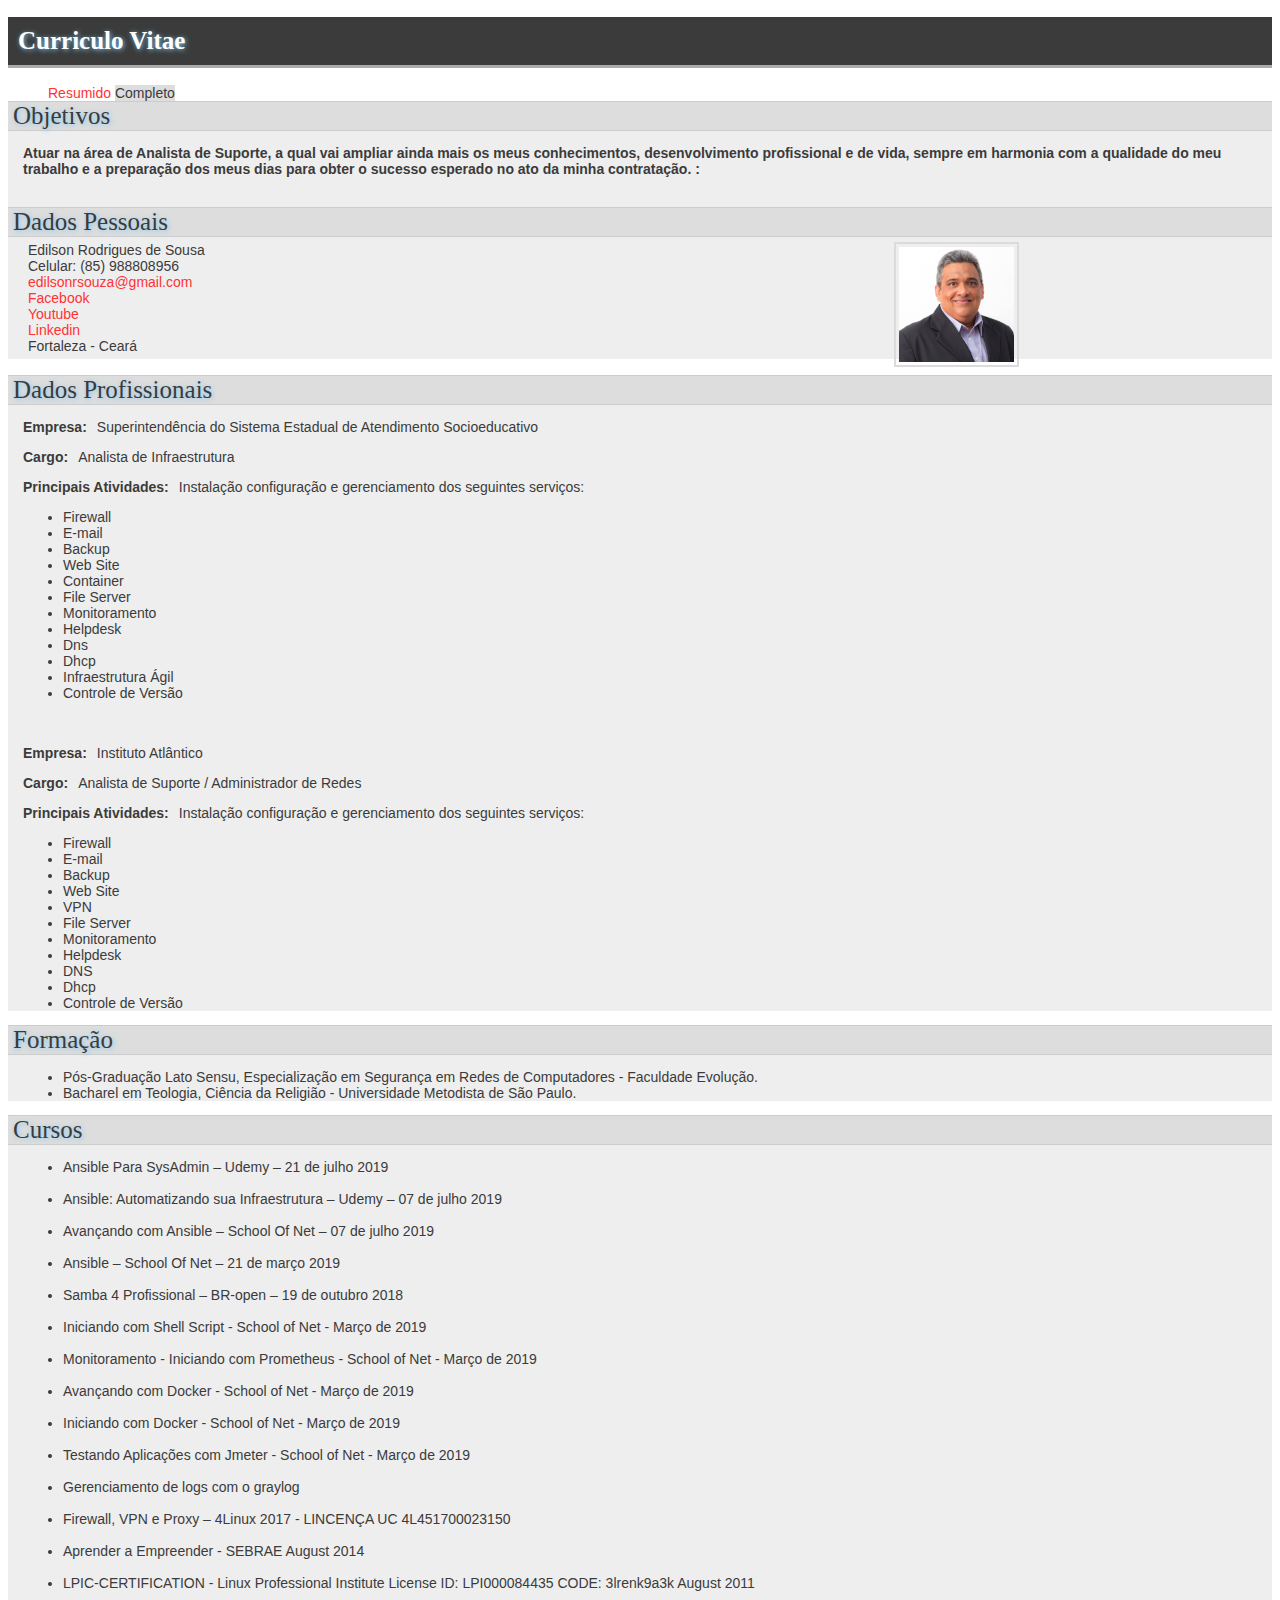
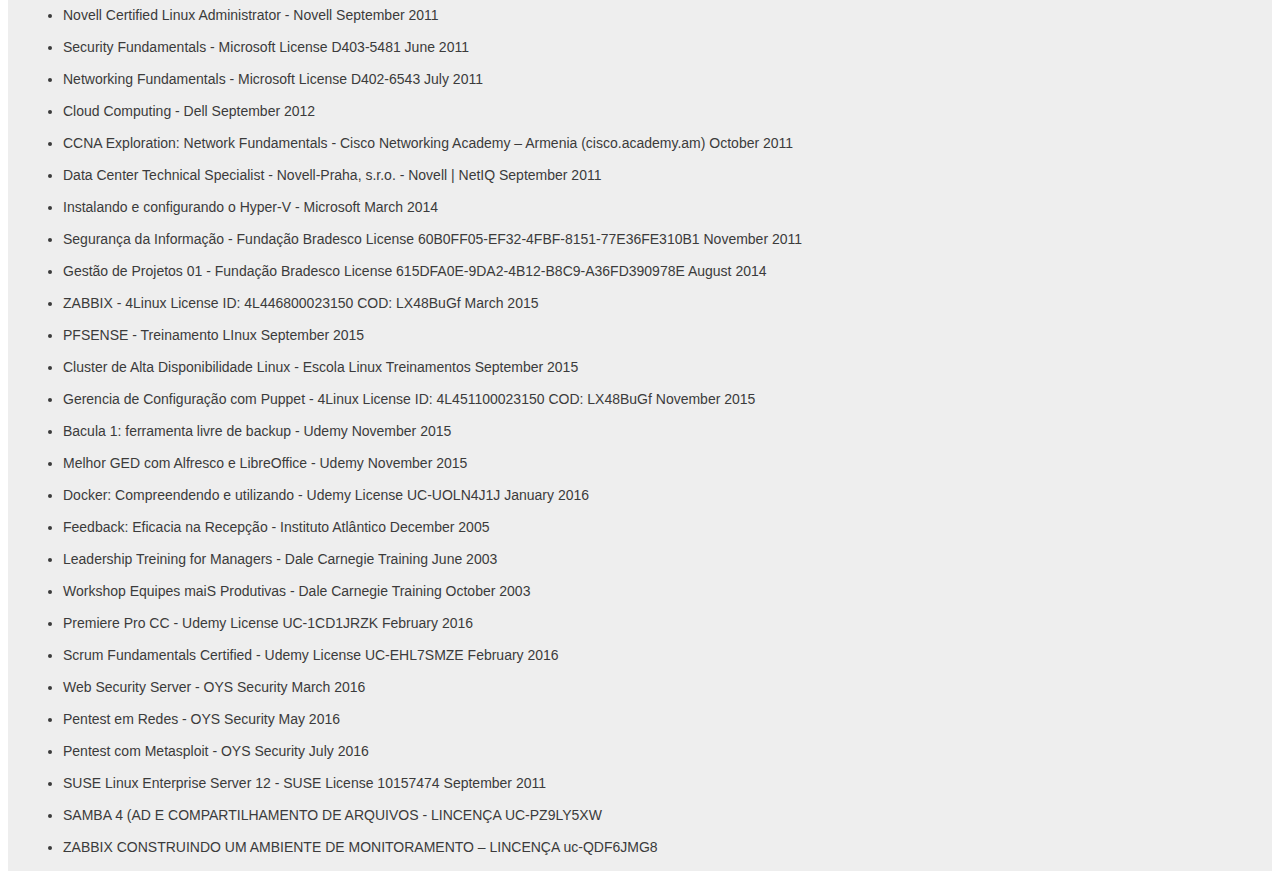
<file: index.html>
<!DOCTYPE HTML>
<html>
  <head>  
  <meta http-equiv="Content-Type" content="text/html;charset=utf-8" >
     <title>Curriculo Vitae</title>
     <link rel="stylesheet" type="text/css" href="style.css">
  </head>
	
	<body>
		<h1>Curriculo Vitae</h1>
		
		<ul id="menu">
			<li><a href="index2.html">Resumido</a></li>
			<li class="ativo">Completo</li>
		</ul>
		
		<div class="secao">
			<h2>Objetivos</h2>
				<p><label>Atuar na área de Analista de Suporte, a qual vai ampliar ainda mais os meus
				conhecimentos, desenvolvimento profissional e de vida, sempre em harmonia com
				a qualidade do meu trabalho e a preparação dos meus dias para obter o sucesso
				esperado no ato da minha contratação.
				</label></p><br>
		</div>	

		<div class="secao">
			<h2>Dados Pessoais</h2>			
				<div id="Edilson-Rodrigues-de-Sousa" class="vcard">
				  <img src="edilson.jpg" height="115" width="115" alt="Edilson Sousa" class="photo"/>
				  <span class="given-name">Edilson</span>
				  <span class="additional-name">Rodrigues</span>
				  <span class="family-name">de Sousa</span>
				
				<div class="adr">
				  <span class="locality">Celular:</span>
				  <span class="region">(85) 988808956</span>
				</div>
					<a class="email" href="mailto:edilsonrsouza@gmail.com">edilsonrsouza@gmail.com</a>
					<a class="url" href="http://www.facebook.com/edilsonrsouza" target="_blank" >Facebook</a>
					<a class="url" href="https://goo.gl/uq5jql" target="_blank" >Youtube</a>
					<a class="url" href="https://www.linkedin.com/in/edilsonrsouza/" target="_blank" >Linkedin</a>
				<div class="adr">
	         		<span class="locality">Fortaleza</span>
					- 
					<span class="region">Ceará</span>
				 </div>
				</div>
		</div>
 		<br>
		<div class="secao">
			<h2>Dados Profissionais</h2>
			
				<p><label>Empresa</label>Superintendência do Sistema Estadual de Atendimento Socioeducativo</p>
				<p><label>Cargo</label>Analista de Infraestrutura</p>
				<p><label>Principais Atividades</label>Instalação configuração e gerenciamento dos seguintes serviços:</p>
					<ul>
						<li>Firewall</li>
						<li>E-mail</li>
						<li>Backup</li>
						<li>Web Site</li>
						<li>Container</li>
						<li>File Server</li>
						<li>Monitoramento</li>
						<li>Helpdesk</li>
						<li>Dns</li>
						<li>Dhcp</li>
						<li>Infraestrutura Ágil</li>
						<li>Controle de Versão</li>
					</ul>
                <br>
                <p><label>Empresa</label>Instituto Atlântico</p>
                <p><label>Cargo</label>Analista de Suporte / Administrador de Redes</p>
				<p><label>Principais Atividades</label>Instalação configuração e gerenciamento dos seguintes serviços:</p>
					<ul>
						<li>Firewall</li>
						<li>E-mail</li>
						<li>Backup</li>
						<li>Web Site</li>
						<li>VPN</li>
						<li>File Server</li>
						<li>Monitoramento</li>
						<li>Helpdesk</li>
						<li>DNS</li>
						<li>Dhcp</li>
						<li>Controle de Versão</li>
					</ul>
        </div>

		<div class="secao">
			<h2>Formação</h2>
			<ul>
			<li>Pós-Graduação Lato Sensu, Especialização em Segurança em Redes de Computadores - Faculdade Evolução.</li>
			<li>Bacharel em Teologia, Ciência da Religião - Universidade Metodista de São Paulo.</li>
            </ul>
		</div>
        <div class="secao">
        <h2>Cursos</h2>
        	<ul>
	 			<li>Ansible Para SysAdmin – Udemy – 21 de julho 2019</li><br>
				<li>Ansible: Automatizando sua Infraestrutura – Udemy – 07 de julho 2019</li><br>
				<li>Avançando com Ansible – School Of Net – 07 de julho 2019</li><br>
				<li>Ansible – School Of Net – 21 de março 2019</li><br>
				<li>Samba 4 Profissional – BR-open – 19 de outubro 2018</li><br>
				<li>Iniciando com Shell Script - School of Net - Março de 2019</li><br>
				<li>Monitoramento - Iniciando com Prometheus - School of Net - Março de 2019</li><br>
				<li>Avançando com Docker - School of Net - Março de 2019</li><br>
				<li>Iniciando com Docker - School of Net - Março de 2019</li><br>
				<li>Testando Aplicações com Jmeter - School of Net - Março de 2019</li><br>
				<li>Gerenciamento de logs com o graylog</li><br>
				<li>Firewall, VPN e Proxy – 4Linux 2017 - LINCENÇA UC 4L451700023150</li><br>
				<li>Aprender a Empreender - SEBRAE August 2014</li><br>
				<li>LPIC-CERTIFICATION - Linux Professional Institute License ID: LPI000084435 CODE: 3lrenk9a3k August 2011</li><br>
				<li>Novell Certified Linux Administrator - Novell September 2011</li><br>
				<li>Security Fundamentals - Microsoft License D403-5481 June 2011</li><br>
				<li>Networking Fundamentals - Microsoft License D402-6543 July 2011</li><br>
				<li>Cloud Computing - Dell September 2012</li><br>
				<li>CCNA Exploration: Network Fundamentals - Cisco Networking Academy – Armenia (cisco.academy.am) October 2011</li><br>
				<li>Data Center Technical Specialist - Novell-Praha, s.r.o. - Novell | NetIQ September 2011</li><br>
				<li>Instalando e configurando o Hyper-V - Microsoft March 2014</li><br>
				<li>Segurança da Informação - Fundação Bradesco License 60B0FF05-EF32-4FBF-8151-77E36FE310B1 November 2011</li><br>
				<li>Gestão de Projetos 01 - Fundação Bradesco License 615DFA0E-9DA2-4B12-B8C9-A36FD390978E August 2014</li><br>
				<li>ZABBIX - 4Linux License ID: 4L446800023150 COD: LX48BuGf March 2015</li><br>
				<li>PFSENSE - Treinamento LInux September 2015</li><br>
				<li>Cluster de Alta Disponibilidade Linux - Escola Linux Treinamentos September 2015</li><br>
				<li>Gerencia de Configuração com Puppet - 4Linux License ID: 4L451100023150 COD: LX48BuGf November 2015</li><br>
				<li>Bacula 1: ferramenta livre de backup - Udemy November 2015</li><br>
				<li>Melhor GED com Alfresco e LibreOffice - Udemy November 2015</li><br>
				<li>Docker: Compreendendo e utilizando - Udemy License UC-UOLN4J1J January 2016</li><br>
				<li>Feedback: Eficacia na Recepção - Instituto Atlântico December 2005</li><br>
				<li>Leadership Treining for Managers - Dale Carnegie Training June 2003</li><br>
				<li>Workshop Equipes maiS Produtivas - Dale Carnegie Training October 2003</li><br>
				<li>Premiere Pro CC - Udemy License UC-1CD1JRZK February 2016</li><br>
				<li>Scrum Fundamentals Certified - Udemy License UC-EHL7SMZE February 2016</li><br>
				<li>Web Security Server - OYS Security March 2016</li><br>
				<li>Pentest em Redes - OYS Security May 2016</li><br>
				<li>Pentest com Metasploit - OYS Security July 2016</li><br>
				<li>SUSE Linux Enterprise Server 12 - SUSE License 10157474 September 2011</li><br>
				<li>SAMBA 4 (AD E COMPARTILHAMENTO DE ARQUIVOS - LINCENÇA UC-PZ9LY5XW</li><br>
				<li>ZABBIX CONSTRUINDO UM AMBIENTE DE MONITORAMENTO – LINCENÇA uc-QDF6JMG8</li><br>
			</ul>		
        </div>	

	</body>
</html>
</file>
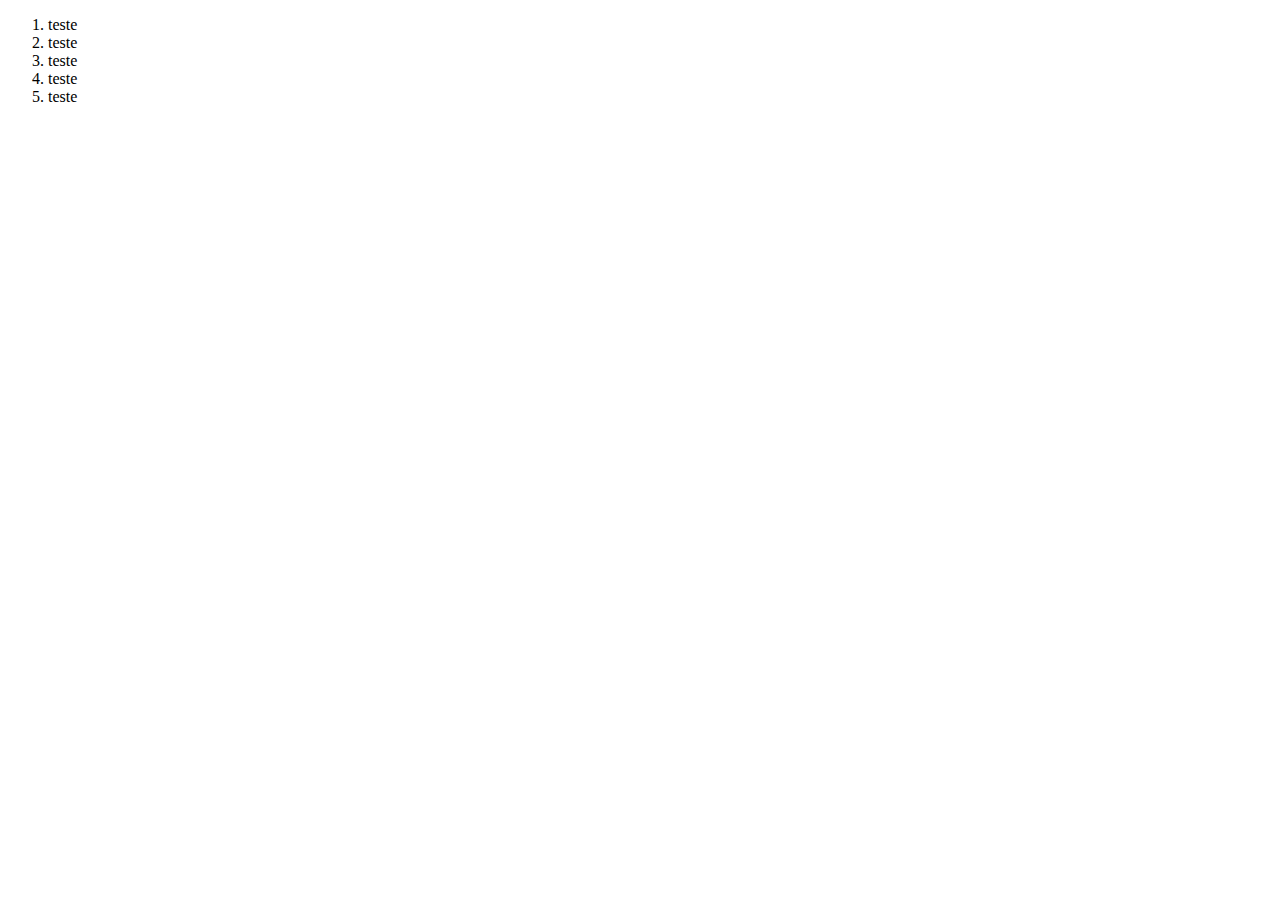
<file: curriculo.html>
<!DOCTYPE html>
<html lang="pt-br">
	<head>
    	<meta charset="utf-8">
    	<meta name="description" content="Curriculo: Edilson Rodrigues de Sousa">
    	<title>Edilson Sousa</title>
	</head>
	<body>
		<ol>
			<li>teste</li>
			<li>teste</li>
			<li>teste</li>
			<li>teste</li>
			<li>teste</li>
		</ol>
     
	</body>
</html>
</file>
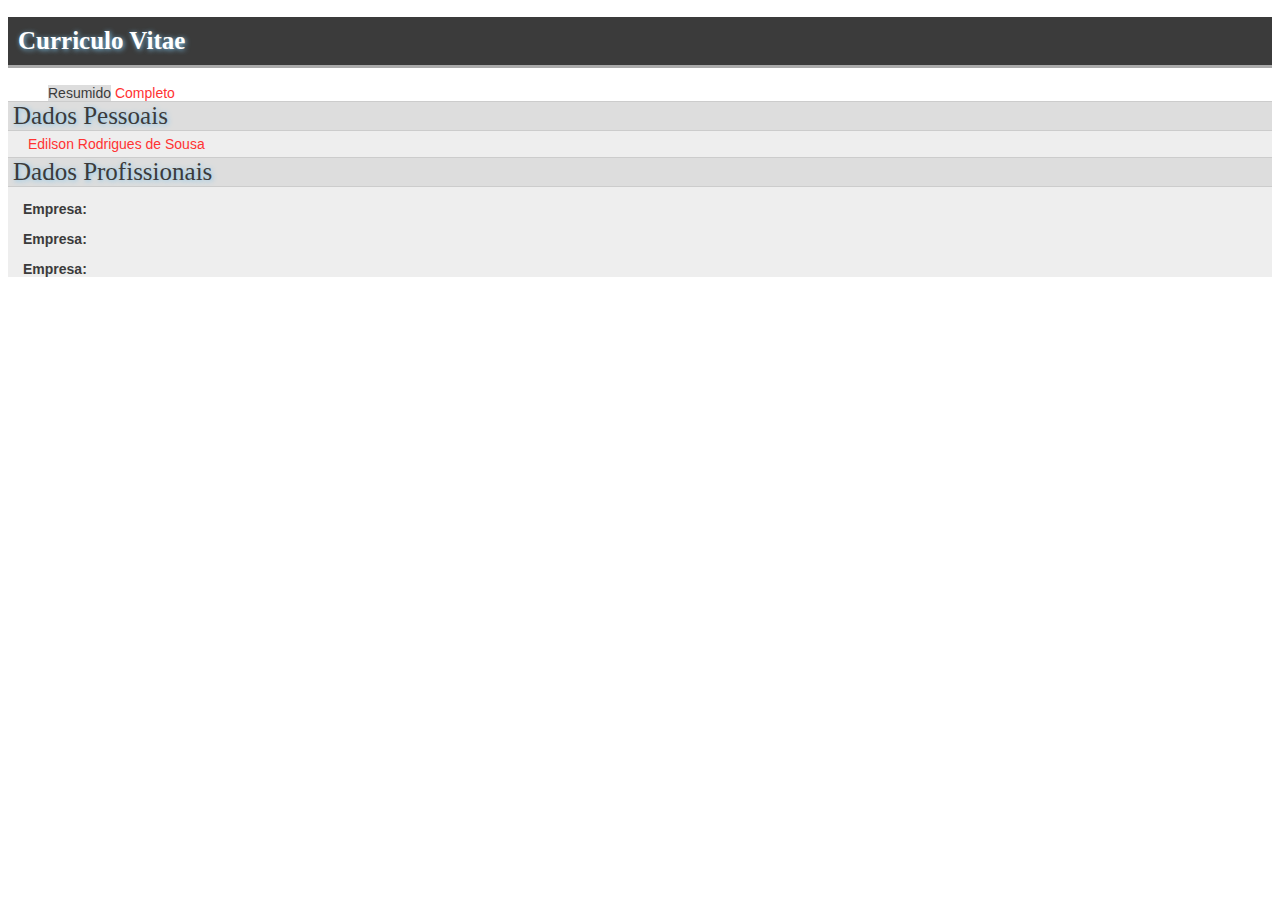
<file: index2.html>
<!DOCTYPE HTML PUBLIC "-//W3C//DTD HTML 4.01//EN"
			"http://www.w3.org/TR/html4/strict.dtd">
<meta http-equiv="Content-Type" content="text/html;charset=utf-8" >
<html>
	<head>
		<title>Curriculo Vitae</title>
		<link rel="stylesheet" type="text/css" href="style.css">
	</head>
	
	<body>
		<h1>Curriculo Vitae</h1>
		
		<ul id="menu">
			<li class="ativo">Resumido</li>
			<li><a href="index.html">Completo</a></li>
		</ul>
		
		<div class="secao">
			<h2>Dados Pessoais</h2>
				<div id="Edilson-Rodrigues-de-Sousa" class="vcard">
				 <a class="url fn n" href="http://yutube.com/edilsonrsouza">  <span class="given-name">Edilson</span>
				  <span class="additional-name">Rodrigues</span>
				  <span class="family-name">de Sousa</span>
				 </a>
				</div>
		</div>

		<div class="secao">
			<h2>Dados Profissionais</h2>
			
			<p><label>Empresa</label></p>
			<p><label>Empresa</label></p>
			<p><label>Empresa</label></p>
		</div>
	</body>
</html>
</file>
<file: style.css>
body {
	font: 14px "Lucida Grande", "Trebuchet MS", Verdana, sans-serif;
	color: #3b3b3b;
}

h1,h2 {
	font-family: Georgia;
	font-size: 25px;
	text-shadow: 1px 1px 5px #7ec4ec;
}

h1 {
	border-bottom: 3px solid #aaa;
	background-color: #3b3b3b;
	color: #ffffff;
	padding: 10px;

}

h2 {
	border-top: 1px solid #ccc;
	border-bottom: 1px solid #ccc;
	background-color: #DDD;
	padding-left: 5px;
	margin: 0 0 0 -15px;
	font-weight: normal;
}

.secao {
	background-color: #eee;
	padding-left: 15px;
}

label {
	font-weight: bold;
	margin-right: 10px;
}

label:after {
	content: ":";
}

a {
	text-decoration:none;
	color: #f33;
}

a:visited {
	text-decoration:none;
	color: #700;
}

a:hover {
	text-decoration:none;
	color: #fa0;
}

#menu {
	margin: 0;
}

#menu ul, #menu li {
	display: inline;
	list-style-type: none;
	margin: 0;
	padding: 0;
}

#menu .ativo {
	background-color: #ddd;
}

.vcard {
	padding: 5px;
}

.url, .email {
	display: block;
}

.photo {
	float: right;
	padding: 3px;
	margin-right: 20%;
	border: 2px solid #dbdbdb;
}

#footnote {
	border-top: 1px dashed #aaa;
	padding: 5px;
	font: 75% "Lucida Grande", "Trebuchet MS", Verdana, sans-serif;
	
}

#footnote li {
	list-style-type: none;
	margin-top: 3px;
}

img { 
  display: inline-block;
}
</file>
